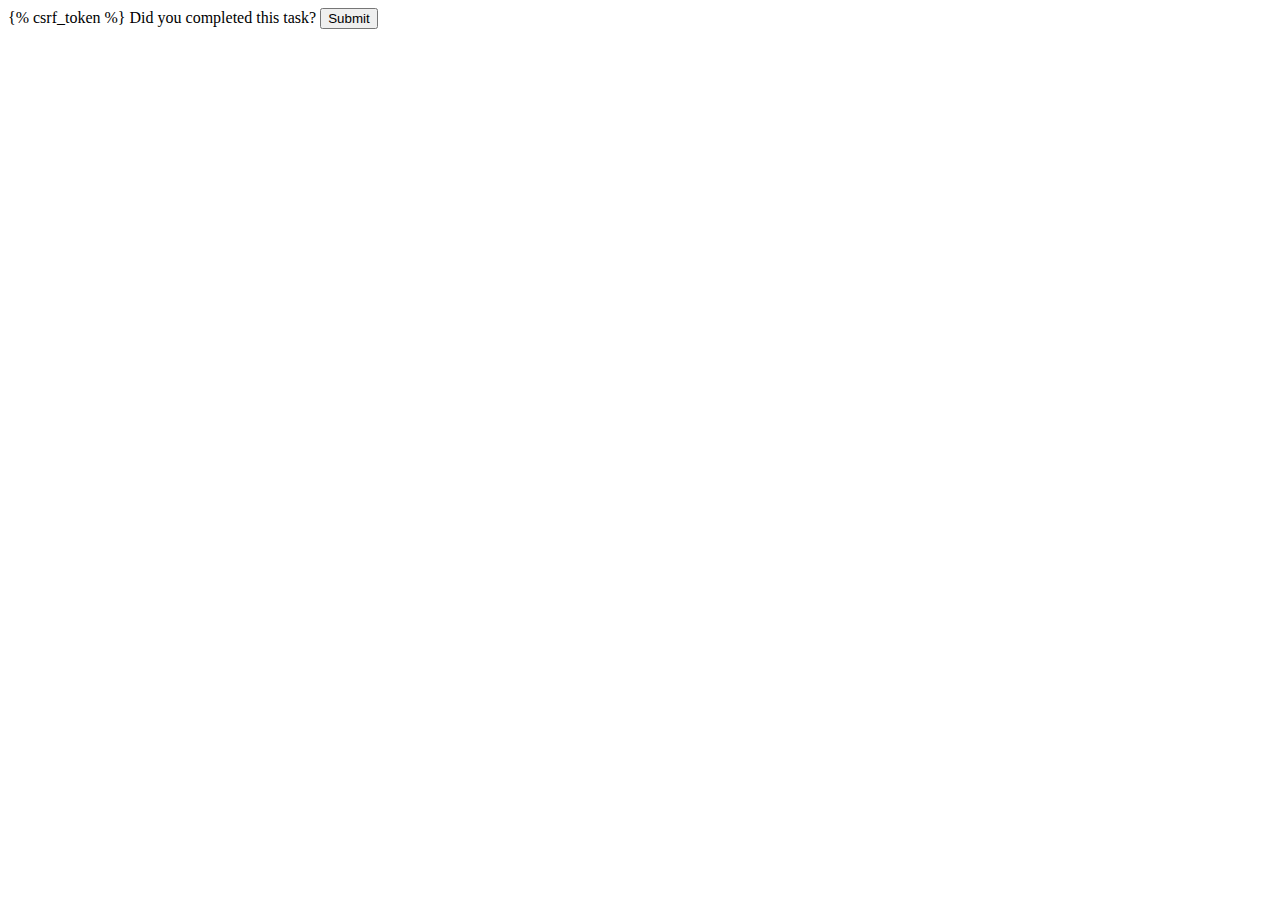
<file: todoproject/templates/delete.html>
<!DOCTYPE html>
<html lang="en">
<head>
    <meta charset="UTF-8">
    <title>Title</title>
</head>
<body>

<form method="post">
    {% csrf_token %}
    Did you completed this task?
    <input type="submit">
</form>
</body>
</html>
</file>
